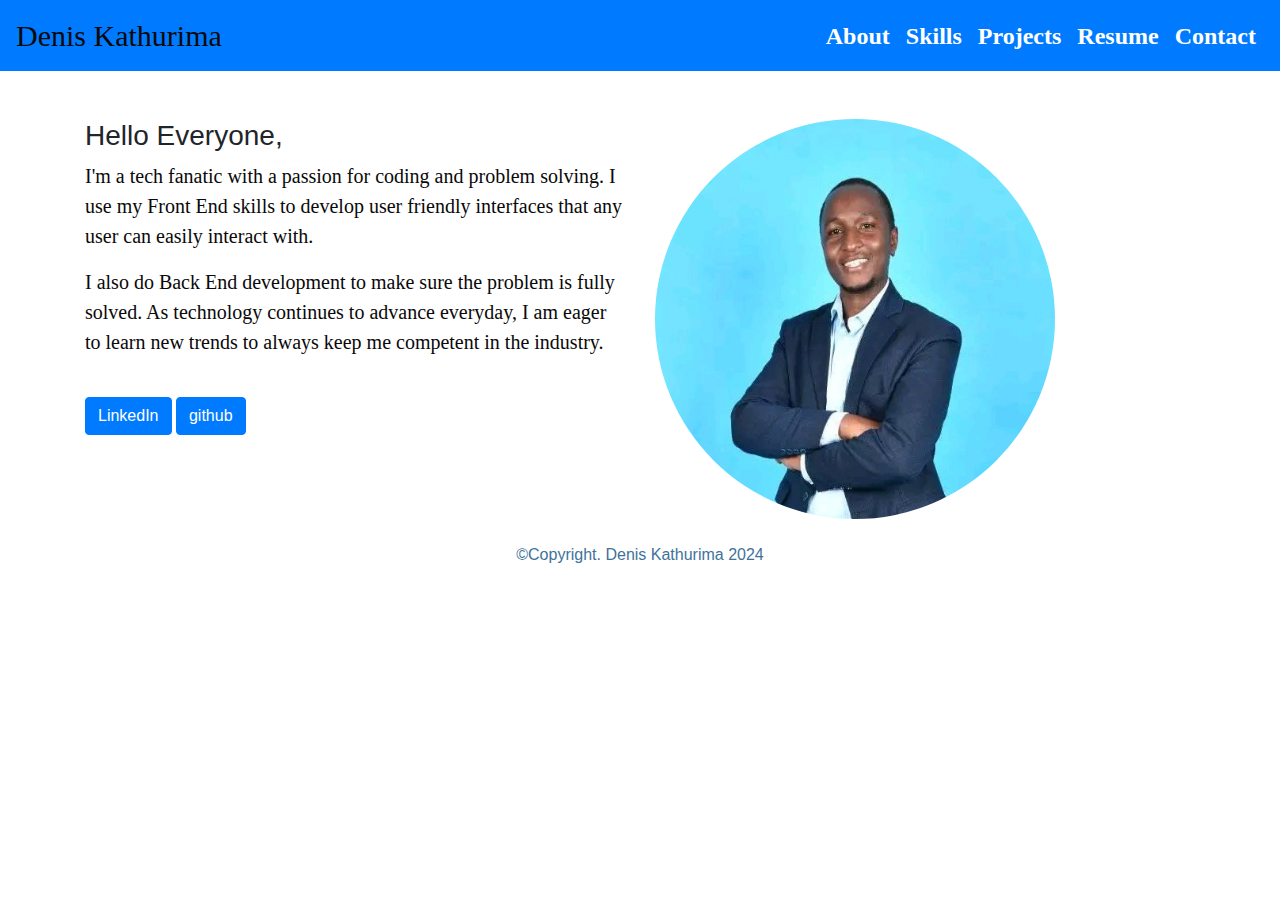
<file: templates/index.html>
<!DOCTYPE html>
<html lang="en">
<head>
    <meta charset="UTF-8">
    <title>About</title>
    <script src="../static/bootstrap/js/jquery-3.4.0.js"></script>
    <script src="../static/bootstrap/js/popper.min.js"></script>
    <script src="../static/bootstrap/js/bootstrap.js"></script>

    <link rel="stylesheet" href="../static/bootstrap/css/bootstrap.css">
    <link rel="stylesheet" href="../static/bootstrap/css/styles.css">
</head>
<body>
<nav class="navbar navbar-expand-sm bg-primary navbar-dark">
    <!-- Brand/logo -->
    <a style="color: #0a0909" class="navbar-brand" href="#">Denis Kathurima</a>

    <!-- Links -->
    <ul style="font-family: 'Lucida Consol',serif; font-weight: bolder; font-size: x-large" class="navbar-nav ml-auto">
        <li class="nav-item">
            <a class="nav-link text-white" href="index.html">About</a>
        </li>
        <li class="nav-item">
            <a class="nav-link text-white" href="skills.html">Skills</a>
        </li>
        <li class="nav-item">
            <a class="nav-link text-white" href="projects.html">Projects</a>
        </li>
        <li class="nav-item">
            <a class="nav-link text-white" href="resume.html">Resume</a>
        </li>
        <li class="nav-item">
            <a class="nav-link text-white" href="contact.html">Contact</a>
        </li>
    </ul>
</nav>
<br> <br>
<!--start of change-->
<div class="container">
    <div class="row">
        <div class="col-md-6">
            <h3>Hello Everyone,</h3>
            <p class="introduction" style="font-size: 20px">I'm a tech fanatic with a passion for coding and problem solving.
                I use my Front End skills to develop user friendly interfaces that any user can easily interact with.</p>
            <p class="introduction" style="font-size: 20px">I also do Back End development to make sure the problem is fully solved. As technology continues to advance everyday,
                I am eager to learn new trends to always keep me competent in the industry.</p> <br>
            <a href="https://www.linkedin.com/in/denis-kathurima-1b416a155/" target="_blank"><button type="button" class="btn btn-primary">LinkedIn</button></a>
                <a href="https://github.com/deniskathurima" target="_blank"><button type="button" class="btn btn-primary">github</button></a>
        </div>
        <div class="col-md-6">
            <img class="rounded-circle"  src="../static/images/pic9.jpg" alt="" style="width: 400px; height: 400px;">
        </div>
    </div>
</div>
<!--End of change-->
<br>

<div class="container">
    <footer class="text-center" style="color: #3F729B">
        <p> ©Copyright. Denis Kathurima 2024</p>
    </footer>
</div>


</body>
</html>
</file>
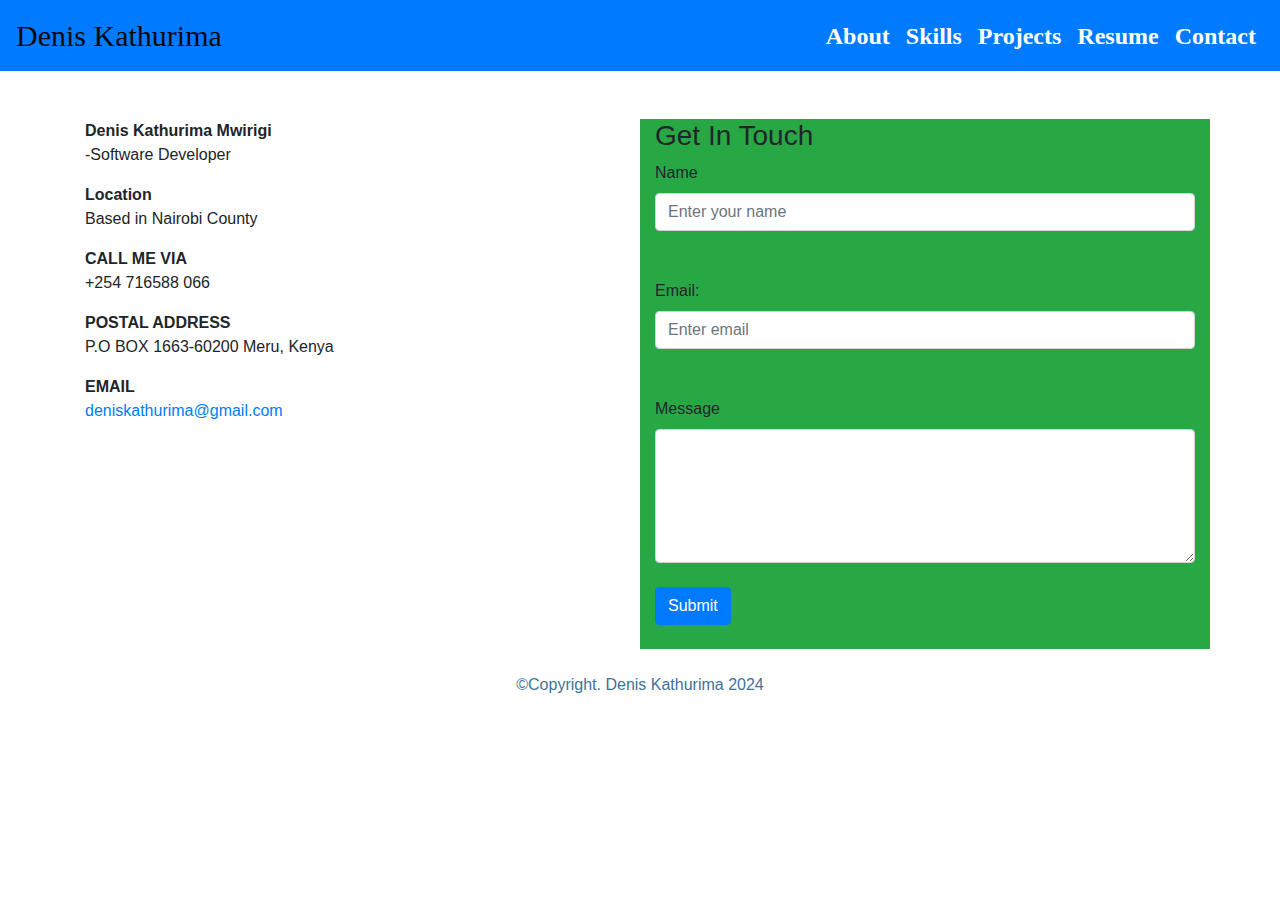
<file: templates/contact.html>
<!DOCTYPE html>
<html lang="en">
<head>
    <meta charset="UTF-8">
    <title>Title</title>
    <script src="../static/bootstrap/js/jquery-3.4.0.js"></script>
    <script src="../static/bootstrap/js/popper.min.js"></script>
    <script src="../static/bootstrap/js/bootstrap.js"></script>

    <link rel="stylesheet" href="../static/bootstrap/css/bootstrap.css">
    <link rel="stylesheet" href="../static/bootstrap/css/styles.css">
</head>
<body>
<nav class="navbar navbar-expand-sm bg-primary navbar-dark">
    <!-- Brand/logo -->
    <a style="color: #0a0909" class="navbar-brand" href="#">Denis Kathurima</a>

    <!-- Links -->
    <ul style="font-family: 'Lucida Consol',serif; font-weight: bolder; font-size: x-large" class="navbar-nav ml-auto">
        <li class="nav-item">
            <a class="nav-link text-white" href="index.html">About</a>
        </li>
        <li class="nav-item">
            <a class="nav-link text-white" href="skills.html">Skills</a>
        </li>
        <li class="nav-item">
            <a class="nav-link text-white" href="projects.html">Projects</a>
        </li>
        <li class="nav-item">
            <a class="nav-link text-white" href="resume.html">Resume</a>
        </li>
        <li class="nav-item">
            <a class="nav-link text-white" href="contact.html">Contact</a>
        </li>
    </ul>
</nav>
<br> <br>
<div class="container">
    <div class="row">
        <div class="col-6">
            <strong> Denis Kathurima Mwirigi</strong>
            <p>-Software Developer</p>
            <strong>Location </strong> <br>
            <p> Based in Nairobi County</p>
            <strong>CALL ME VIA </strong> <br>
            <p>+254 716588 066</p>
            <strong>POSTAL ADDRESS </strong>
            <p>P.O BOX 1663-60200 Meru, Kenya</p>
            <strong>EMAIL</strong>
            <a href="mailto:deniskathurima@gmail.com"> <br> deniskathurima@gmail.com</a>
        </div>
        <div class="col-6 bg-success">
            <h3> Get In Touch</h3>
            <form action="">
                <label for="name"> Name</label>
                <input type="text" class="form-control" placeholder="Enter your name" id="name"  required> <br> <br>
                <label for="email"> Email:</label>
                <input type="email" class="form-control" placeholder="Enter email" id="email"  required> <br> <br>
                <label for="message"> Message</label>
                <textarea class="form-control" rows="5" id="message" name="text"  required></textarea> <br>
                <button type="submit" class="btn btn-primary">Submit</button>
            </form>
            <br>
        </div>
    </div>


</div>
<br>
<div class="container">
    <footer class="text-center" style="color: #3F729B">
        <p> ©Copyright. Denis Kathurima 2024</p>
    </footer>
</div>

</body>
</html>
</file>
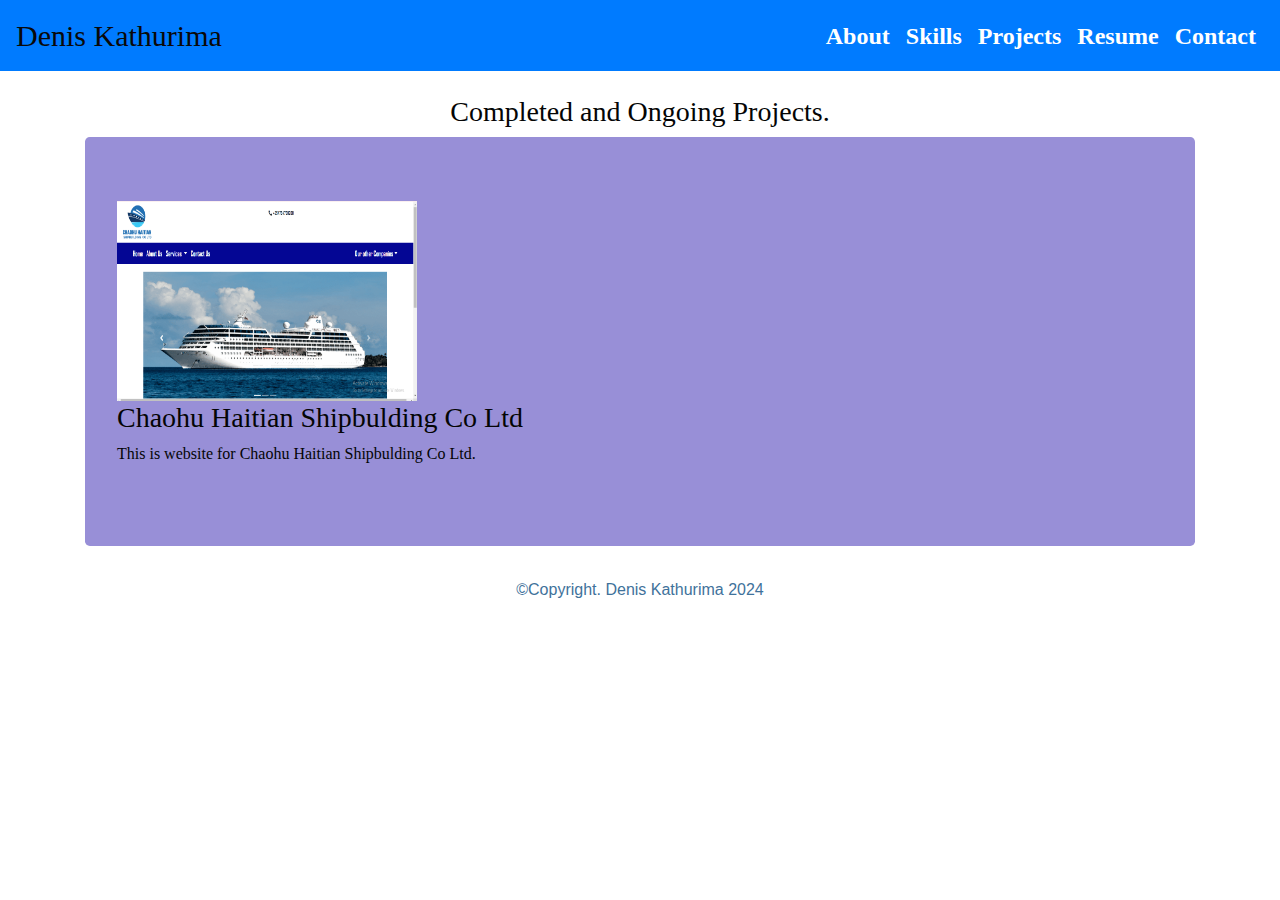
<file: templates/projects.html>
<!DOCTYPE html>
<html lang="en">
<head>
    <meta charset="UTF-8">
    <title>Projects</title>
    <script src="../static/bootstrap/js/jquery-3.4.0.js"></script>
    <script src="../static/bootstrap/js/popper.min.js"></script>
    <script src="../static/bootstrap/js/bootstrap.js"></script>

    <link rel="stylesheet" href="../static/bootstrap/css/bootstrap.css">
    <link rel="stylesheet" href="../static/bootstrap/css/styles.css">
</head>
<body>
<nav class="navbar navbar-expand-sm bg-primary navbar-dark">
    <!-- Brand/logo -->
    <a style="color: #0a0909" class="navbar-brand" href="#">Denis Kathurima</a>

    <!-- Links -->
    <ul style="font-family: 'Lucida Consol',serif; font-weight: bolder; font-size: x-large" class="navbar-nav ml-auto">
        <li class="nav-item">
            <a class="nav-link text-white" href="index.html">About</a>
        </li>
        <li class="nav-item">
            <a class="nav-link text-white" href="skills.html">Skills</a>
        </li>
        <li class="nav-item">
            <a class="nav-link text-white" href="projects.html">Projects</a>
        </li>
        <li class="nav-item">
            <a class="nav-link text-white" href="resume.html">Resume</a>
        </li>
        <li class="nav-item">
            <a class="nav-link text-white" href="contact.html">Contact</a>
        </li>
    </ul>
</nav>
<br>

<h3 style="font-family: Georgia,serif; color: #040505" class="text-center" >Completed and Ongoing Projects.</h3>
<div  class="container">
    <div style="background: #988fd7" class="jumbotron">
        <img style="height: 200px; width: 300px" src="../static/images/project1.jpg" alt="" class="img-fluid">
        <h3 style="font-family: Georgia,serif; color: #040505">Chaohu Haitian Shipbulding Co Ltd</h3>
            <p style="font-family: Georgia,serif; color: #040505">This is website for Chaohu Haitian Shipbulding Co Ltd.</p>
    </div>

    <div class="container">
        <footer class="text-center" style="color: #3F729B">
            <p> ©Copyright. Denis Kathurima 2024</p>
        </footer>
    </div>


</div>

</body>
</html>
</file>
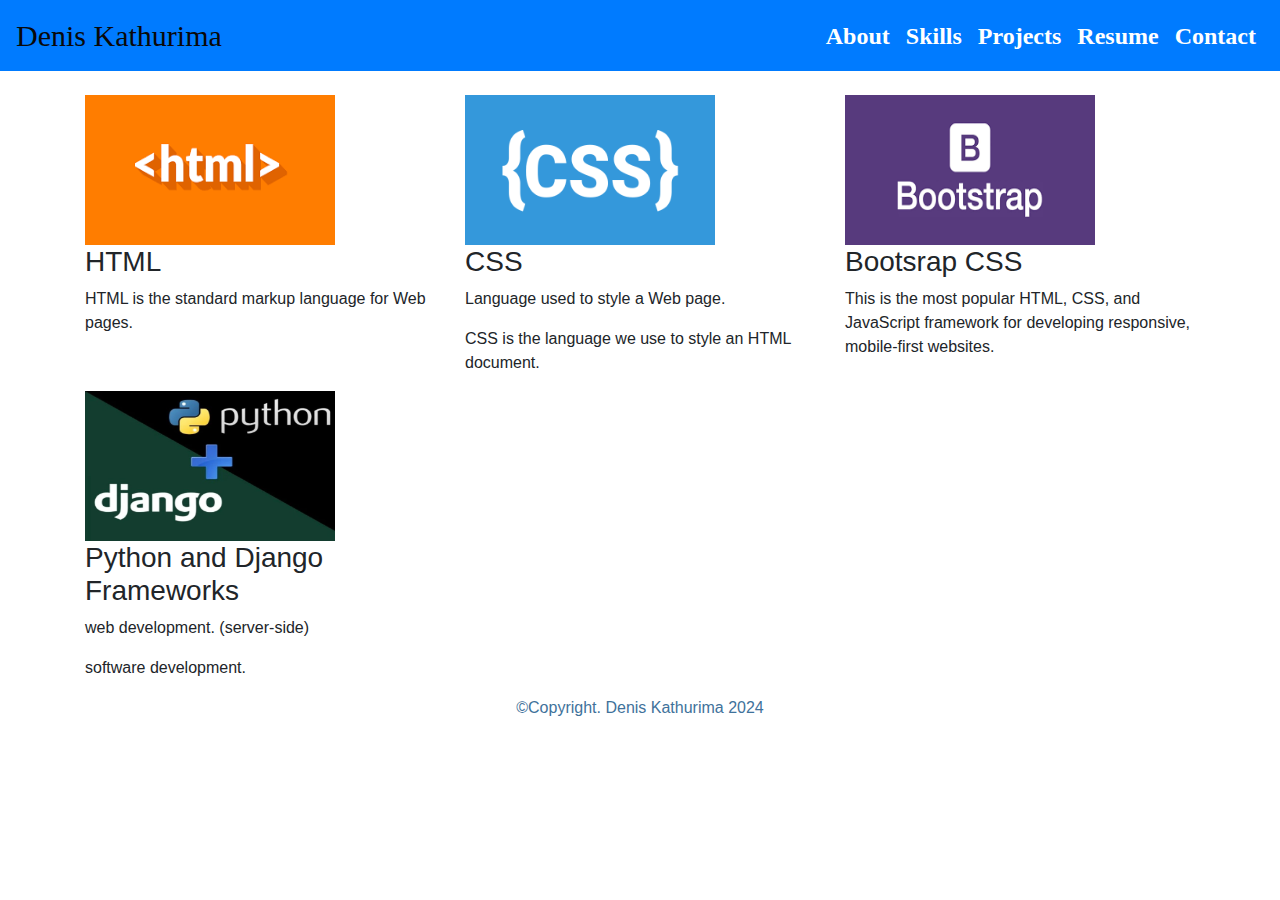
<file: templates/skills.html>
<!DOCTYPE html>
<html lang="en">
<head>
    <meta charset="UTF-8">
    <title>Skills</title>
    <script src="../static/bootstrap/js/jquery-3.4.0.js"></script>
    <script src="../static/bootstrap/js/popper.min.js"></script>
    <script src="../static/bootstrap/js/bootstrap.js"></script>

    <link rel="stylesheet" href="../static/bootstrap/css/bootstrap.css">
    <link rel="stylesheet" href="../static/bootstrap/css/styles.css">
</head>
<body>
<nav class="navbar navbar-expand-sm bg-primary navbar-dark">
    <!-- Brand/logo -->
    <a style="color: #0a0909" class="navbar-brand" href="#">Denis Kathurima</a>

    <!-- Links -->
    <ul style="font-family: 'Lucida Consol',serif; font-weight: bolder; font-size: x-large" class="navbar-nav ml-auto">
        <li class="nav-item">
            <a class="nav-link text-white" href="index.html">About</a>
        </li>
        <li class="nav-item">
            <a class="nav-link text-white" href="skills.html">Skills</a>
        </li>
        <li class="nav-item">
            <a class="nav-link text-white" href="projects.html">Projects</a>
        </li>
        <li class="nav-item">
            <a class="nav-link text-white" href="resume.html">Resume</a>
        </li>
        <li class="nav-item">
            <a class="nav-link text-white" href="contact.html">Contact</a>
        </li>
    </ul>
</nav>
<br>

<div class="container">
    <div class="row">

        <div class="col-sm-4">
            <img style="height: 150px; width: 250px" src="../static/images/html.jpg" alt="" class="img-fluid">
            <h3>HTML</h3>
            <p>HTML is the standard markup language for Web pages.</p>
        </div>

        <div class="col-sm-4">
            <img style="height: 150px; width: 250px" src="../static/images/css.jpg" alt="" class="img-fluid">
            <h3>CSS</h3>
            <p>Language used to style a Web page.</p>
            <p>CSS is the language we use to style an HTML document.</p>
        </div>

        <div class="col-sm-4">
            <img style="height: 150px; width: 250px" src="../static/images/bootstrap.jpg" alt="" class="img-fluid">
            <h3>Bootsrap CSS</h3>
            <p>This is the most popular HTML, CSS, and JavaScript framework for developing responsive, mobile-first websites.</p>
            <p></p>
        </div>
         <div class="col-sm-4">
            <img style="height: 150px; width: 250px" src="../static/images/python%20and%20django.jpg" alt="" class="img-fluid">
            <h3>Python and Django Frameworks</h3>
            <p>web development. (server-side)</p>
            <p>software development.</p>
        </div>

    </div>
    <footer class="text-center" style="color: #3F729B">
        <p> ©Copyright. Denis Kathurima 2024</p>
    </footer>
</div>







</body>
</html>
</file>
<file: static/bootstrap/css/styles.css>
.navbar-brand{
    font-family: Brush Script MT, serif;
    font-size: 30px;
}

.introduction{
    color: #0a0909;
    font-family: Serif, serif;
}

h1{
    color: #0000FF;
    padding-left: 100px;
    font-family: Algerian, serif;
}

.skills  {
    display: flex;
}
.actualskills{
    width: 33%;
    display: flex;
    flex-direction: column;
    justify-content: space-around;
}
.downloadbtn{
    background-color: DodgerBlue;
  border: none;
  color: white;
  padding: 12px 30px;
  cursor: pointer;
  font-size: 20px;
}
.downloadbtn:hover{
  background-color: RoyalBlue;
}
</file>
